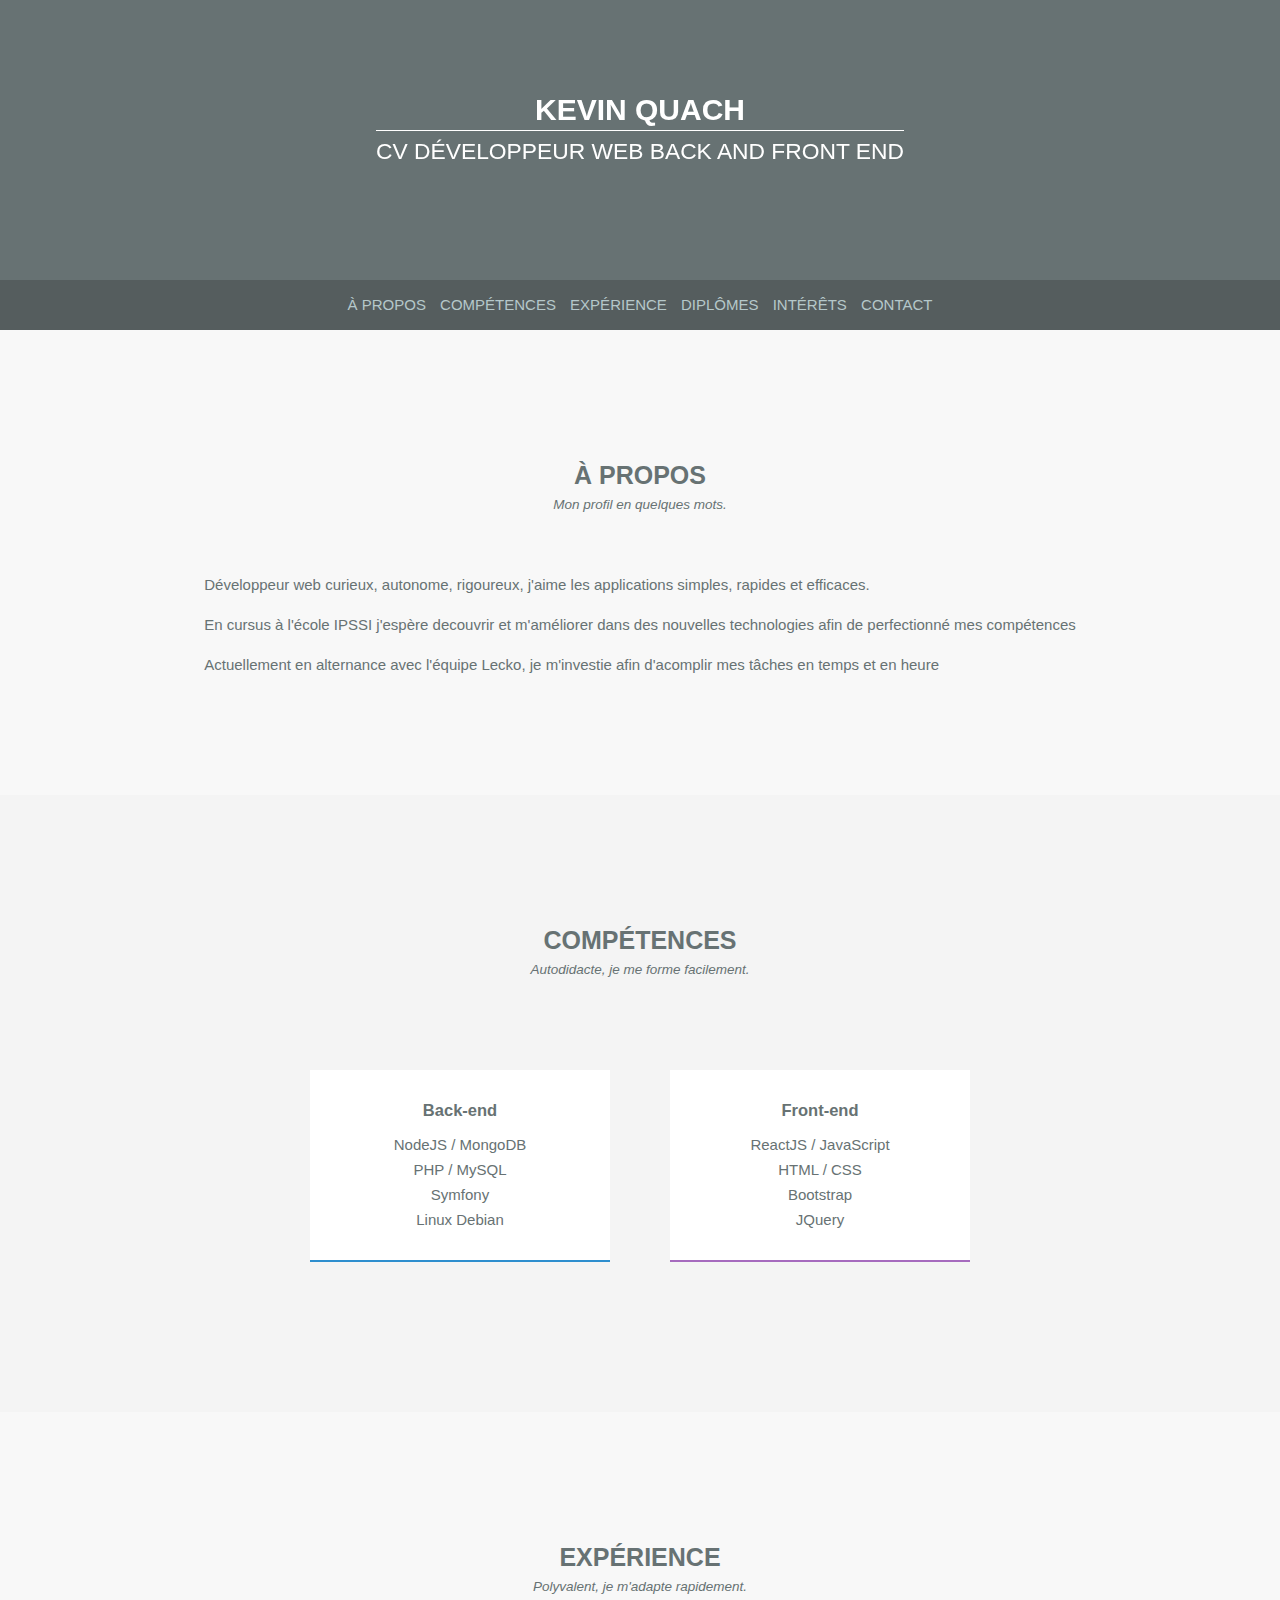
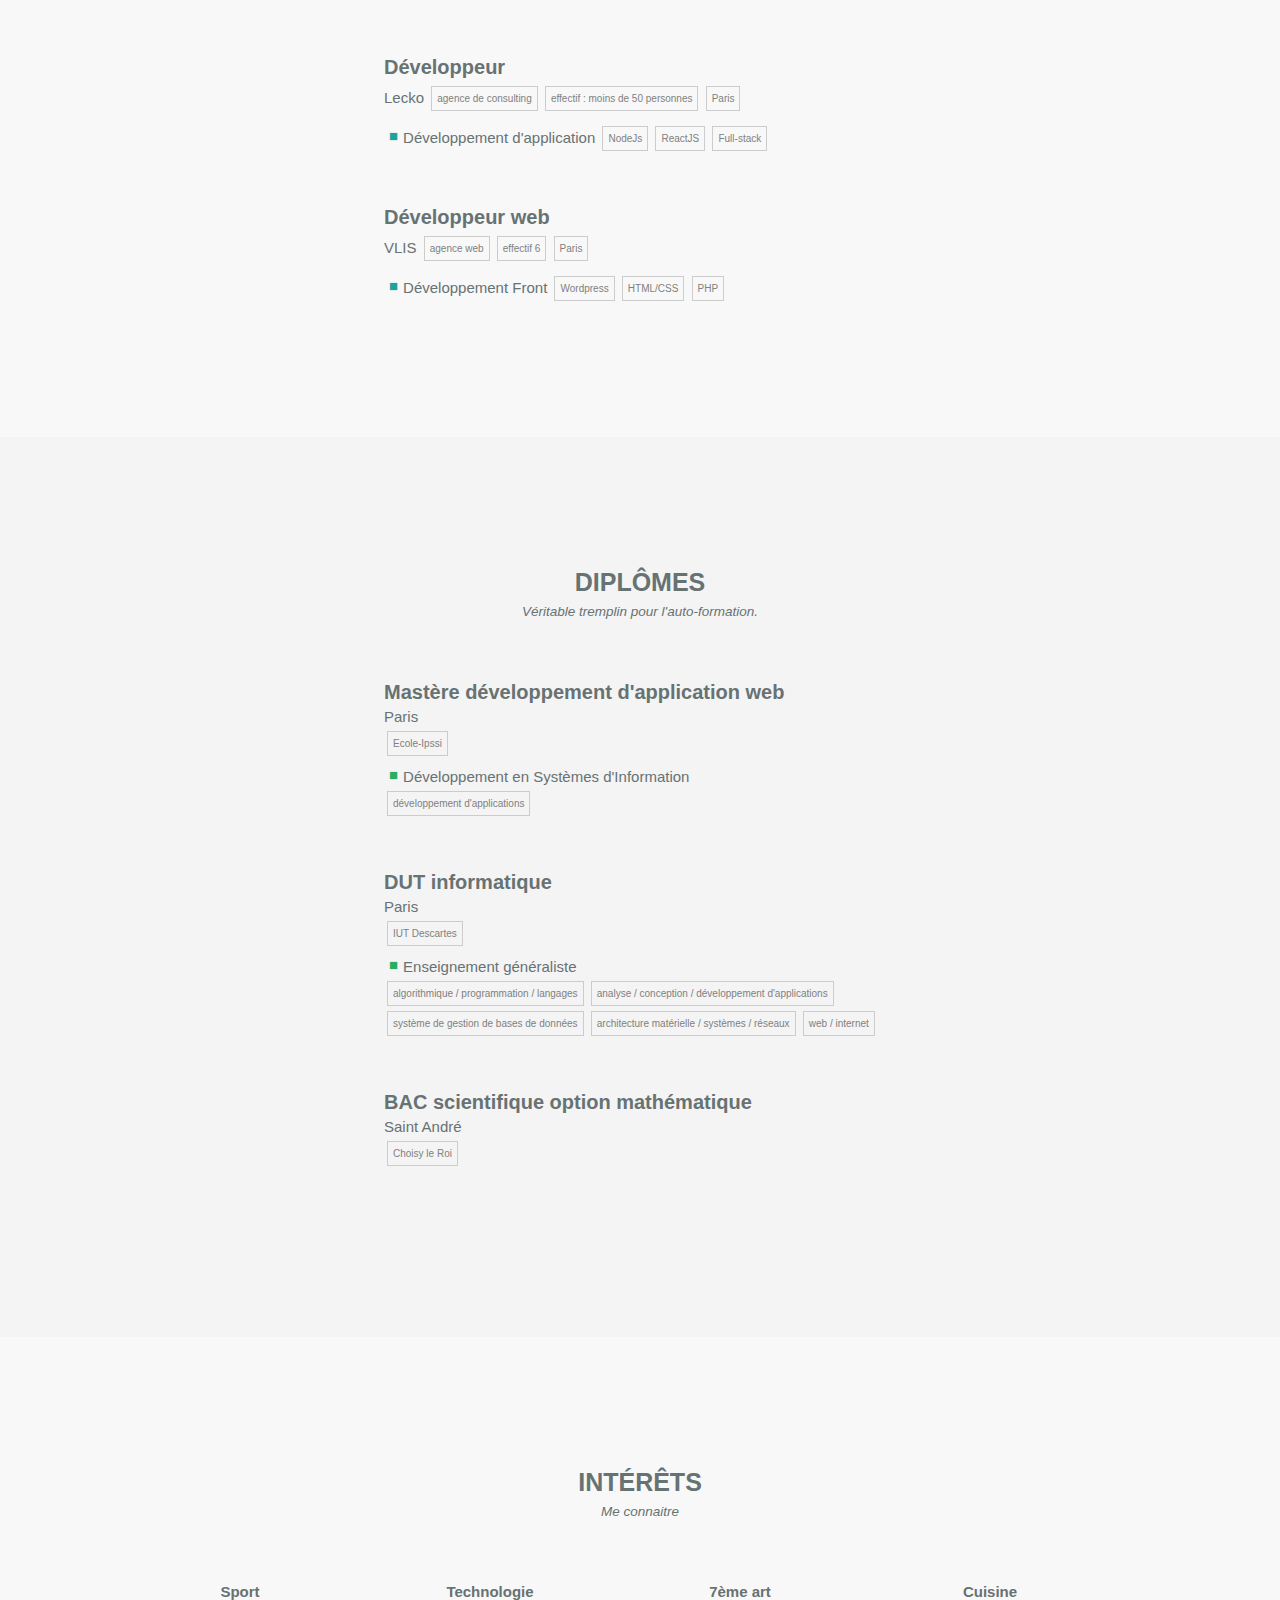
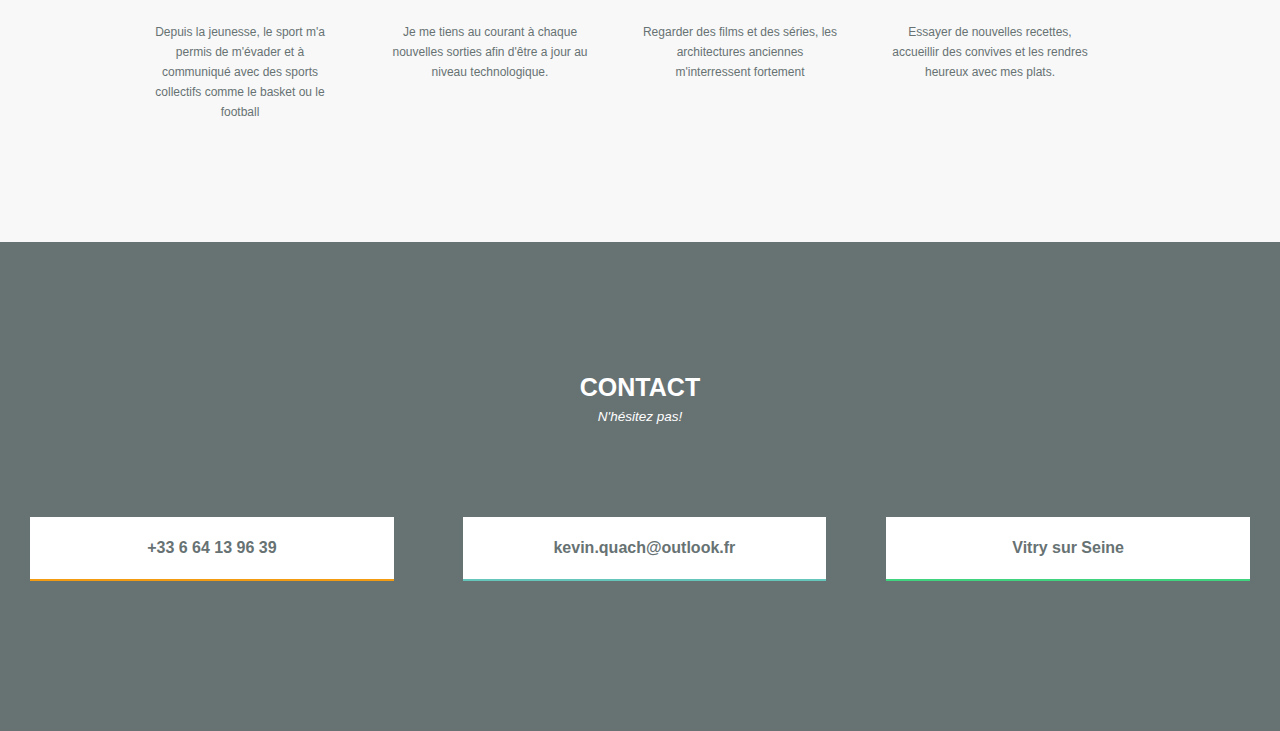
<file: index.html>
<!DOCTYPE html>
<html lang="fr">

<head>
    <title>CV développeur NodeJS - Kevin Quach</title>
    <meta charset="utf-8" />
    <link rel="stylesheet" type="text/css" href="style.css" />
</head>
<header class="header">
    <h1 class="head">
        <span class="head-name" itemprop="name">Kevin Quach</span>
        <span class="head-function">
            <i id="typed">cv développeur web back and front end </i>
        </span>
    </h1>
</header>
<nav id="menu">
    <ul class="menu-list">
        <li>
            <a href="#a-propos">à propos</a>
        </li>
        <li>
            <a href="#competences">compétences</a>
        </li>
        <li>
            <a href="#experience">expérience</a>
        </li>
        <li>
            <a href="#diplomes">diplômes</a>
        </li>
        <li>
            <a href="#interets">intérêts</a>
        </li>
        <li>
            <a href="#contact">contact</a>
        </li>
    </ul>
</nav>
<div id="a-propos" class="section">
    <p class="title">À propos</p>
    <p class="intro">Mon profil en quelques mots.</p>
    <div class="descript">
        <!--photo-->
        <p >
            Développeur web curieux, autonome, rigoureux, j'aime les applications simples, rapides et efficaces.
            <br />
            <br />En cursus à l'école IPSSI j'espère decouvrir et m'améliorer dans des nouvelles technologies afin de perfectionné mes compétences
            <br />
            <br />Actuellement en alternance avec l'équipe Lecko, je m'investie afin d'acomplir mes tâches en temps et en heure
        </p>
    </div>
</div>
<div id="competences" class="section">
    <p class="title">Compétences</p>
    <p class="intro">Autodidacte, je me forme facilement.</p>
    <ul class="skill_content">
        <li id="back_end" class="list_competence">
            <p class="skill_title">Back-end</p>
            <ul class="skill_list">
                <li>NodeJS / MongoDB</li>
                <li>PHP / MySQL</li>
                <li>Symfony</li>
                <li>Linux Debian</li>
            </ul>
        </li>
        <li id="front_end" class="list_competence">
            <p class="skill_title">Front-end</p>
            <ul class="skill_list">
                <li>ReactJS / JavaScript</li>
                <li>HTML / CSS</li>
                <li>Bootstrap</li>
                <li>JQuery</li>
            </ul>
        </li>
    </ul>
</div>
</div>

<section id="experience">

    <h2 class="title">Expérience</h2>
    <p class="intro">Polyvalent, je m'adapte rapidement.</p>
    
    <div class="center content_exp">
        <p class="titre_exp">Développeur</p>
        <div class="intituler_exp">
            <p class="company_detail">Lecko</p>
            <ul class="content-list-info">
                <li>agence de consulting</li>
                <li>effectif : moins de 50 personnes</li>
                <li>Paris</li>
            </ul>
        </div>
        <div class="intituler_exp">
            <p class="company_detail">
                <i class="bullet blue"></i>Développement d'application </p>
            <ul class="content-list-detail">
                <li>NodeJs</li>
                <li>ReactJS</li>
                <li>Full-stack</li>
            </ul>
        </div>
    </div>
    <div class="center">
        <p class="titre_exp">Développeur web</p>
        <div class="intituler_exp">
            <p class="company_detail">VLIS</p>
            <ul class="content-list-info">
                <li>agence web</li>
                <li>effectif 6</li>
                <li>Paris</li>
            </ul>
        </div>
        <div class="intituler_exp">
            <p class="company_detail">
                <i class="bullet blue"></i>Développement Front</p>
            <ul class="content-list-detail">
                <li>Wordpress</li>
                <li>HTML/CSS</li>
                <li>PHP</li>
            </ul>
        </div>
    </div>
</section>

<section id="diplomes">

    <h2 class="title">Diplômes</h2>
    <p class="intro">Véritable tremplin pour l'auto-formation.</p>

    <div class="content_diplome center">
        <p class="titre_diplome">
            Mastère développement d'application web
        </p>
        <div class="subtitle_diplome">
            <p class="inline-block">
                Paris
            </p>
            <ul class="content-list-info">
                <li>
                    Ecole-Ipssi
                </li>
            </ul>
        </div>
        <div class="subtitle_diplome">
            <p>
                <i class="bullet green"></i>Développement en Systèmes d'Information</p>
            <ul class="content-list-detail">
                <li>développement d'applications</li>
            </ul>
        </div>
    </div>
    <div class="content_diplome center">
        <p class="titre_diplome">
            DUT informatique
        </p>
        <div class="subtitle_diplome">
            <p class="inline-block">
                Paris</abbr>
            </p>
            <ul class="content-list-info">
                <li>
                    IUT Descartes
                </li>
            </ul>
        </div>
        <div class="subtitle_diplome">
            <p class="mb">
                <i class="bullet green"></i>Enseignement généraliste</p>
            <ul class="content-list-detail">
                <li>algorithmique / programmation / langages</li>
                <li>analyse / conception / développement d'applications</li>
                <li>système de gestion de bases de données</li>
                <li>architecture matérielle / systèmes / réseaux</li>
                <li>web / internet</li>
            </ul>
        </div>
    </div>
    <div class="content_diplome center">
        <p class="titre_diplome">
            BAC scientifique option mathématique
        </p>
        <div class="subtitle_diplome">
            <p class="inline-block">Saint André</p>
            <ul class="content-list-info">
                <li>Choisy le Roi</li>
            </ul>
        </div>
    </div>
</section>

<section id="interets">
    <h2 class="title">Intérêts</h2>
    <p class="intro">Me connaitre</p>

        <div class="list_interet">
            <div class="element_interet">
                <p class="titre_interet">
                    Sport
                </p>
                <p class="detail_interet">
                    Depuis la jeunesse, le sport m'a permis de m'évader et à communiqué avec des sports collectifs comme le basket ou le football </p>
                </div>
            <div class="element_interet">
                <p class="titre_interet">Technologie</p>
                <p class="detail_interet">Je me tiens au courant à chaque nouvelles sorties afin d'être a jour au niveau technologique.</p>
            </div>
            <div class="element_interet">
                <p class="titre_interet">7ème art</p>
                <p class="detail_interet">Regarder des films et des séries, les architectures anciennes m'interressent fortement</p>
            </div>
            <div class="element_interet">
                <p class="titre_interet">Cuisine</p>
                <p class="detail_interet">Essayer de nouvelles recettes, accueillir des convives et les rendres heureux avec mes plats.</p>
            </div>
        </div>
</section>

<section id="contact">

    <h2 class="title white">Contact</h2>
    <p class="intro white">N'hésitez pas!</p>
    <div class="list_contact" >
        <div class="element_contact" id="telephone">
            <p class="contact-title">
                <a href="#">+33 6 64 13 96 39</a>
            </p>
        </div>>
        <div class="element_contact" id="mail">
            <p class="contact-title">
                <a href="">kevin.quach@outlook.fr</a>
            </p>
        </div>
        <div class="element_contact" id="ville">
            <p class="contact-title">
                <a href="#">Vitry sur Seine</a>
            </p>
        </div>
    </div>
</section>

</body>

</html>
</file>
<file: style.css>
/*********************************GENERAL************************************/
* {
    margin:0;
    padding:0;
    border:0;
    font-size:100%;
    font:inherit;
}
footer,header,menu,section {
    display:block;
}
body {
    width:100%;
    line-height: 20px;
    background-color:#555D5E;
    color:#677273;
    font-family:'Roboto',sans-serif;
    font-size:15px;
    margin:auto;
}
ol,ul {
    list-style:none;
}

a {
    color:#F0F0F0;
    text-decoration:none;
}
section,.section {
    padding:90px 0 120px 0;
}
#a-propos,#experience,#interets {
    background-color:#f8f8f8
}
#realisations,{
    background-color:#f0f0f0;
}
#diplomes{
    background-color:#f4f4f4;
}
#contact {
    background-color:#677273;
}

.blue{
    color:#1ba39c;
}
.green{
    color:#27ae60;
}
/*********************************MENU************************************/
#menu {
    display:block;
    width:100%;
    font-weight:300;
    text-align:center;
    background-color:#555d5e;
    text-transform:uppercase;
    z-index:999;
}
.menu-list li {
    display:inline-block;
}
.menu-list a {
    display:block;
    color:#b5c8ca;
    padding:15px 5px;
    transition-property:color;
    transition-duration:0.5s;
    transition-timing-function:linear;
}
.menu-list a:hover {
    color:#fff;
    transition-property:color;
    transition-duration:0.5s;
    transition-timing-function:linear;
}
.menu-button {
    cursor:pointer;
    display:none;
}

/*********************************HEAD************************************/
.header {
    position:relative;
    z-index:-999;
    width:100%;
    height:280px;
    background-color:#677273;
}
.head {
    position:fixed;
    width:100%;
    margin-top:100px;
    z-index:-1;
    color:#fff;
    text-align:center;
}
.head-name {
    display:block;
    font-size:30px;
    text-transform:uppercase;
    font-weight:900;
}
.head-function {
    display:inline-block;
    margin:10px;
    padding-top:10px;
    font-size:152%;
    text-transform:uppercase;
    font-weight:300;
    border-top:1px solid #fff;
}
/*********************************A PROPOS************************************/

.title {
    width:100%;
    padding:5px 0;
    margin-top:40px;
    text-align:center;
    font-size:25px;
    text-transform:uppercase;
    font-weight:900;
}
.intro {
    margin:5px 0 60px 0;
    font-size:90%;
    font-weight:300;
    font-style:italic;
    text-align:center;
}
#a-propos .descript {
    display:flex;
    justify-content: center;
    text-align:justify;
}

/*********************************COMPETENCES************************************/

#competences {
    background-color:#f4f4f4;
}
.list_competence {
    background-color:white;
    width:200px;
    padding:10px 50px;
    float:left;
    margin:30px;
}
#back_end {
    border-bottom:2px solid #2e8ece;
}

#front_end {
    border-bottom:2px solid #a66bbe;
}

.skill_title {
    display:block;
    font-size:110%;
    font-weight:700;
    text-align:center;
    margin:20px 0 15px 0;
}
.skill_list {
    margin:10px 0 20px 0;
}
.skill_list li {
    margin-bottom:5px;
}

.skill_content{
    text-align: center;
    display: flex;
    justify-content: center;
}

.center{
    margin-left: auto;
    margin-right:auto;
    width:40%;
}
/*********************************EXPERIENCE************************************/

.content_exp{
    margin-bottom:50px;
}
.titre_exp{
    font-size:20px;
    font-weight:700;
    margin-bottom:5px;
}
.intituler_exp{
    margin-bottom:10px;
}

.company_detail {
    display:inline-block;
}

.content-list-detail {
    display:block;
    margin:0 0 5px 15px;
}
.content-list-detail>li,.content-list-info>li {
    position:relative;
    top:-1px;
    left:0px;
    font-size:10px;
    font-weight:300;
    display:inline-block;
    padding:2px 5px 1px 5px;
    border:1px solid #CCCCCC;
    color:#808080;
    margin:5px 0 0 3px;
}
.content-list-detail {
    display:inline-block;
    margin-left:0px;
}

.bullet {
    position:relative;
    top:-2px;
    display:inline-block;
    margin:0 5px 0 5px;
    text-align:center;
    vertical-align:top;
}

.bullet:after {
    content:"\25A0";
}
/*********************************DIPLOME************************************/

.content_diplome{
    margin-bottom:50px;
}

.titre_diplome{
    font-size:20px;
    font-weight:700;
    margin-bottom:5px;
}

.subtitle_diplome{
    margin-bottom:10px;
}

.content-list-info {
    display:inline-block;
}
/*********************************INTERET************************************/

.list_interet{
    text-align: center;
    display: flex;
    justify-content: center;
}

.element_interet{
    width:200px;
    float:left;
    margin-right:50px;
    display:block;
}

.titre_interet{
    margin-bottom:20px;
    font-weight: bold;
}

.detail_interet{
    font-size:12px;
}

/*********************************CONTACT************************************/

.white {
    color:#fff;
}

.list_contact{
    text-align: center;
    display: flex;
    justify-content: center;
}
.element_contact {
    background-color:white;
    width:230px;
    padding:1px 90px;
    float:left;
    margin:30px;
}

#telephone {
    border-bottom:2px solid #f39c12;
}

#ville {
    border-bottom:2px solid #40d47e;
}

#mail {
    border-bottom:2px solid #65c6bb;
}

.contact-title {
    font-size:16px;
    font-weight:700;
    margin:20px 0 20px 0;
}
.contact-title a {
    color:#677273;
}


/**************************MEDIA*******************/

@media only screen and (max-device-width : 936px) {
    .descript{
        margin:20px;
    }
    
    .skill_list li {
        margin-bottom:15px;
    }
    .list_interet{
        display:flex;
        flex-direction: column;
        justify-content: center;
        align-items: center;
    }
    .element_interet{
        margin-bottom:15px;
    }
    .list_contact {
        display:flex;
        flex-direction: column;
        justify-content: center;
        align-items: center;
    }

    .element_contact{
        width:100px;
        margin:15px;
    }

    .contact-title{
        font-size:10px;
    }
}

@media print{
    #contact{
        display:none;
    }
}
</file>
